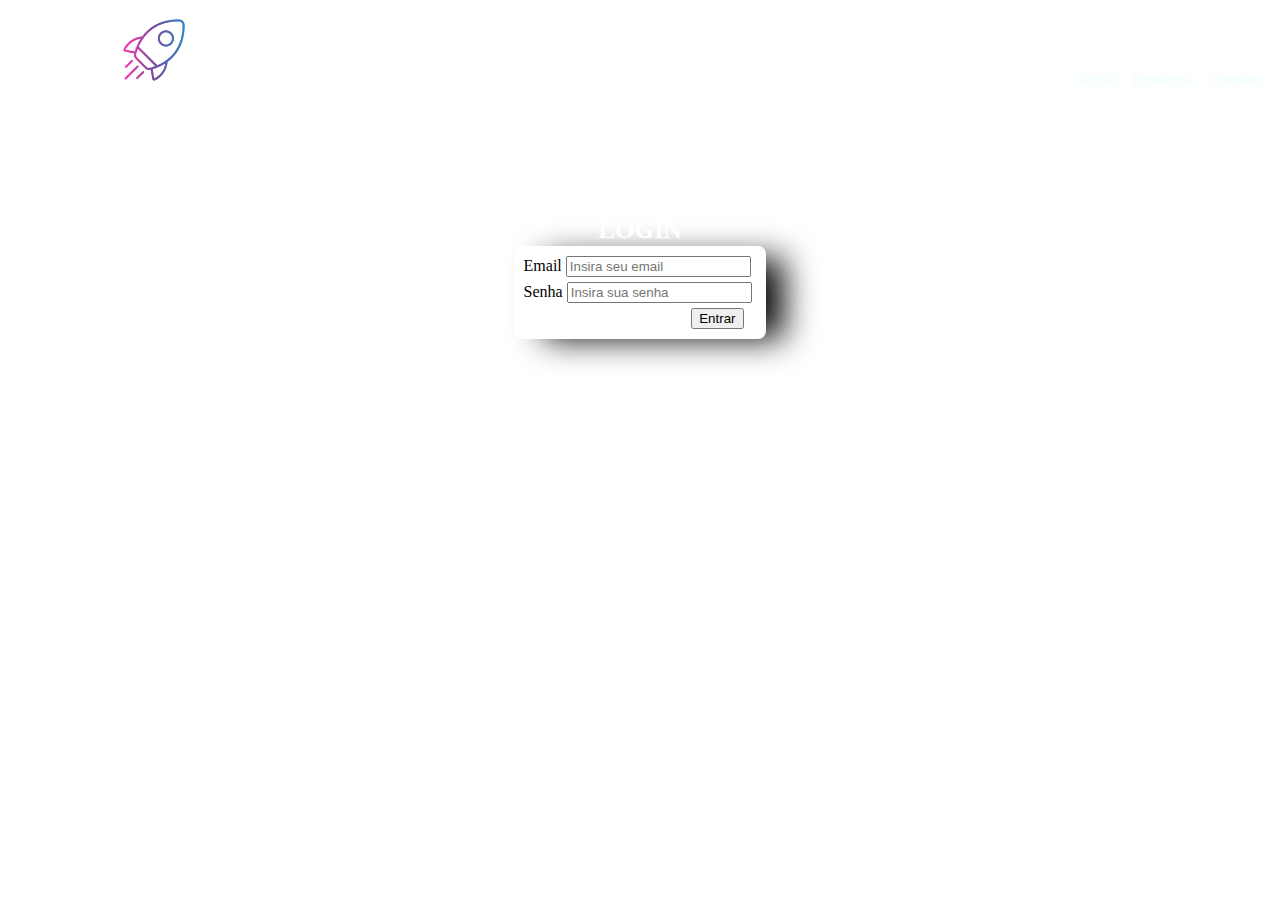
<file: index.html>
<!DOCTYPE html>
<html lang="pt-br">

<head>
    <meta charset="UTF-8">
    <meta name="viewport" content="width=device-width, initial-scale=1.0">
    <link rel="stylesheet" href="https://stackpath.bootstrapcdn.com/bootstrap/4.1.3/css/bootstrap.min.css" integrity="sha384-MCw98/SFnGE8fJT3GXwEOngsV7Zt27NXFoaoApmYm81iuXoPkFOJwJ8ERdknLPMO" crossorigin="anonymous">
    <link rel="stylesheet" href="form.css">
    <title>Learning Form</title>
</head>

<body>
    <nav>
        <img src="foguete.png" alt="Logo" id="logo">
        <a href="#">Início</a>
        <a href="#">Produtos</a>
        <a href="#">Contato</a>
    </nav>

    <h3>Login</h3>

    <form action="" method="post">
        <div class="mail">
            Email <input type="email" name="mail" id="mail" placeholder="Insira seu email" required> <br>
        </div>
        <div class="pass">
            Senha <input type="password" name="pass" id="pass" placeholder="Insira sua senha" required>
        </div>

        <div>
            <input type="submit" value="Entrar" id="button">
        </div>
    </form>
</body>

</html>
</file>
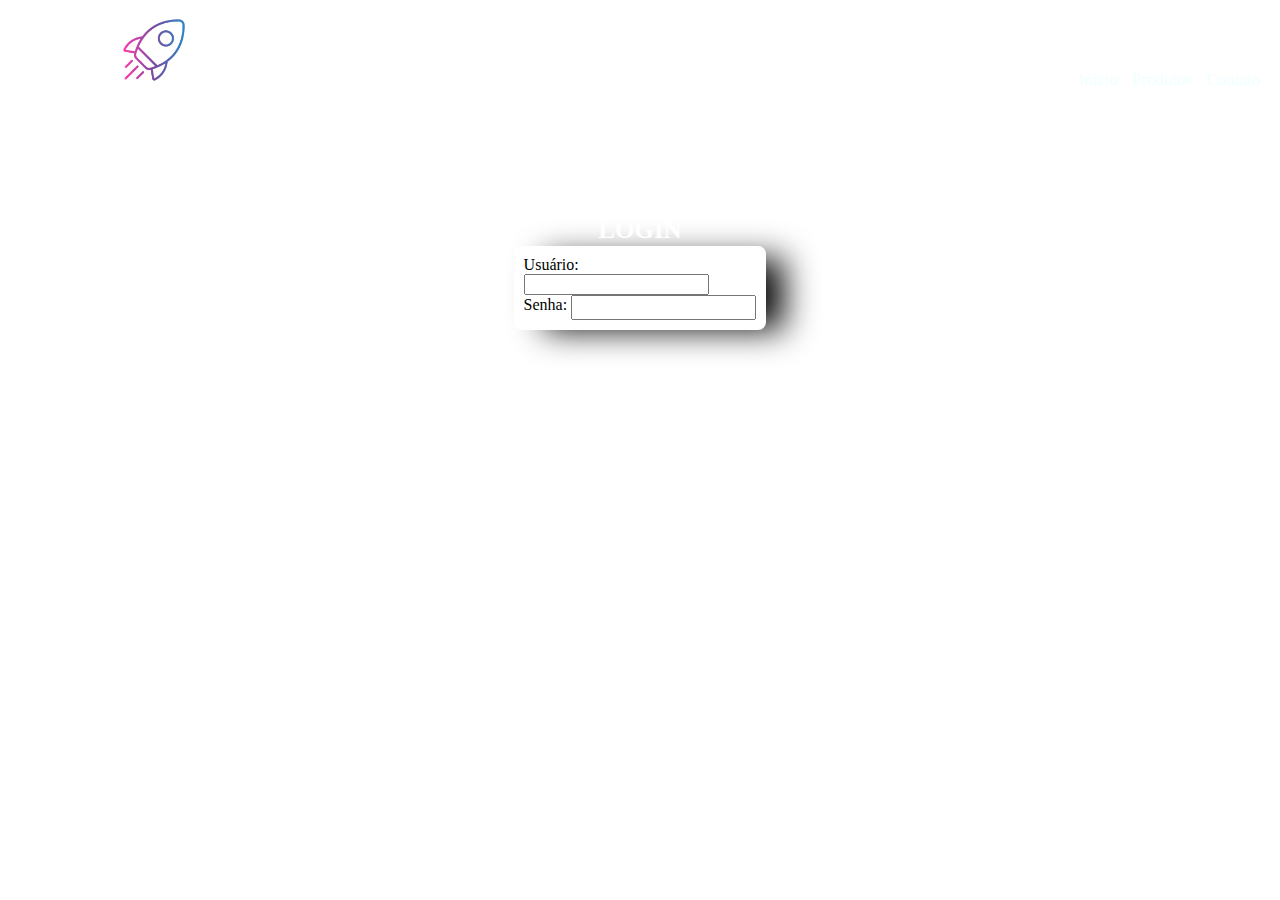
<file: form.html>
<!DOCTYPE html>
<html lang="pt-br">

<head>
    <meta charset="UTF-8">
    <meta name="viewport" content="width=device-width, initial-scale=1.0">
    <link rel="stylesheet" href="form.css">
    <title>Learning Form</title>
</head>

<body>
    <nav>
        <img src="foguete.png" alt="Logo" id="logo">
        <a href="#">Início</a>
        <a href="#">Produtos</a>
        <a href="#">Contato</a>
    </nav>

    <h3>Login</h3>
    <form>
     <div>  
      <label for:"mail">Usuário:</label>
      <input type="password" name="mail" id="mail" class="mail" required><br>

      <label for:"pass">Senha:</label>
      <input type="password" name="pass" id="pass" class="pass" required>
    </div> 
    </form>
</html>
</file>
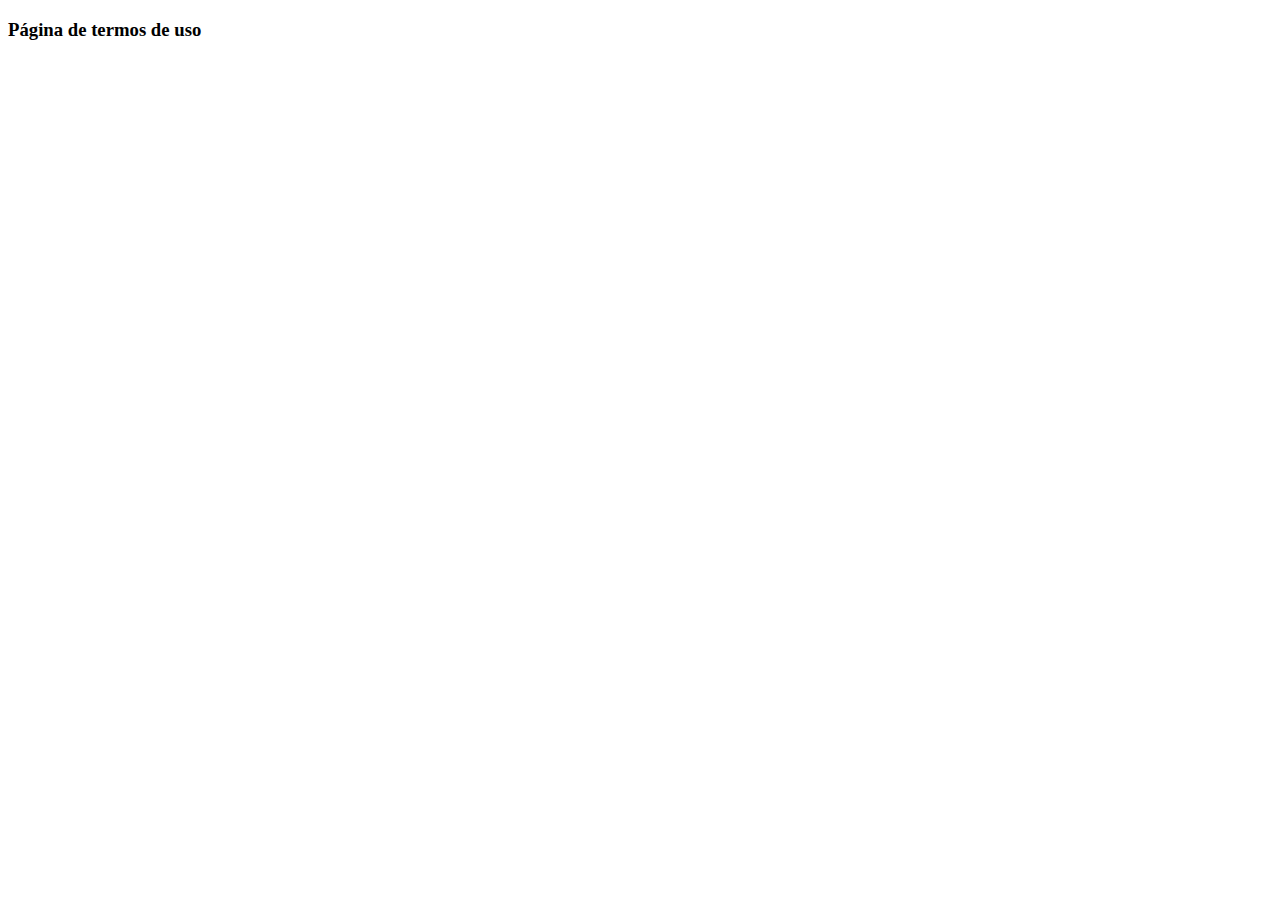
<file: termosdeuso.html>
<!DOCTYPE html>
<html lang="pt-br">
<head>
    <meta charset="UTF-8">
    <meta name="viewport" content="width=device-width, initial-scale=1.0">
    <title>Ex. Termos</title>
</head>
<body>
    <h3>Página de termos de uso</h3>
</body>
</html>
</file>
<file: form.css>
body {
    background-image: url(https://indieground.net/wp-content/uploads/2023/03/Freebie-GradientTextures-Preview-03.jpg);
}

nav{
    text-align: end;
    margin-right: 7px;
}

#logo{
    align-items: start;
    width: 70px;
    margin-top: 7px;
    margin-right: 70%;
}

nav a{
    color: azure;
    text-decoration: none;
    font-size: 17px;
    margin: 5px;
}

nav a:hover{
    color: gainsboro;
}


h3 {
    text-align: center;
    margin-top: 10%;
    font-size: 25px;
    color: white;
    margin-bottom: 2px;
    text-transform: uppercase;
}

form {
    margin-left: 40%;
    margin-right: 40%;
    align-items: center;
    border: none;
    border-radius: 8px;
    padding: 10px;
    background-color: white;
    -webkit-box-shadow: 24px 6px 33px -6px rgba(10, 10, 10, 1);
    -moz-box-shadow: 24px 6px 33px -6px rgba(10, 10, 10, 1);
    box-shadow: 24px 6px 33px -6px rgba(10, 10, 10, 1);
}

#mail, #pass{
    max-width: 100%;
    min-width: 30%;
}

#data {
    margin: 3px;
}

div.mail,
.pass {
    padding-bottom: 5px;
}

#button {
    margin-left: 72%;
    max-width: 40%;
    min-width: 20%;
}
</file>
